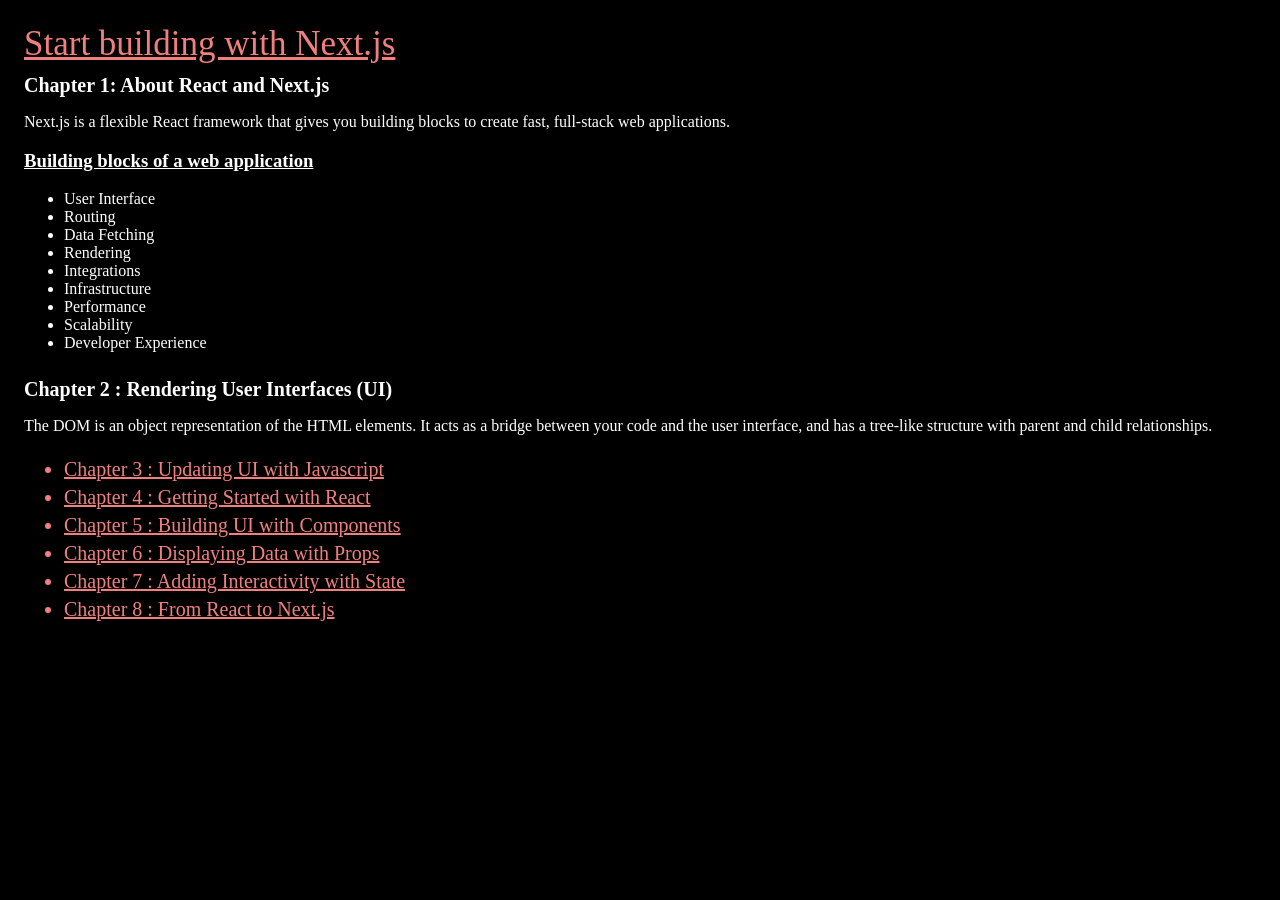
<file: index.html>
<html>

<body style="padding: 1em;">
    <link href="./main.css" rel="stylesheet" />
    <a href="./index.html" class="main-head">Start building with Next.js</a>
    <div class="container">
        <div class="topic">
            Chapter 1: About React and Next.js
        </div>
        <div>
            <p>Next.js is a flexible React framework that gives you building blocks to create fast, full-stack web
                applications.</p>
            <h3 style="text-decoration: underline;">Building blocks of a web application</h3>
            <ul>
                <li>User Interface</li>
                <li>Routing</li>
                <li>Data Fetching</li>
                <li>Rendering </li>
                <li>Integrations </li>
                <li>Infrastructure </li>
                <li>Performance</li>
                <li>Scalability</li>
                <li>Developer Experience</li>
            </ul>
        </div>
    </div>

    <div class="container">
        <div class="topic">Chapter 2 : Rendering User Interfaces (UI)</div>
        <p>The DOM is an object representation of the HTML elements.
            It acts as a bridge between your code and the user interface, and has
            a tree-like structure with parent and child relationships.</p>
    </div>

    <ul class="chapter-head">
        <li>
            <a href="./chapter3.html" class="chapter-head">
                Chapter 3 : Updating UI with Javascript
            </a>
        </li>

        <li>
            <a href="./chapter4.html" class="chapter-head">
                Chapter 4 : Getting Started with React
            </a>
        </li>

        <li>
            <a href="./chapter5.html" class="chapter-head">
                Chapter 5 : Building UI with Components
            </a>
        </li>

        <li>
            <a href="./chapter6.html" class="chapter-head">
                Chapter 6 : Displaying Data with Props
            </a>
        </li>

        <li>
            <a href="./chapter7.html" class="chapter-head">
                Chapter 7 : Adding Interactivity with State
            </a>
        </li>

        <li>
            <a href="./chapter8.html" class="chapter-head">
                Chapter 8 : From React to Next.js
            </a>
        </li>
    </ul>

    
</body>

</html>
</file>
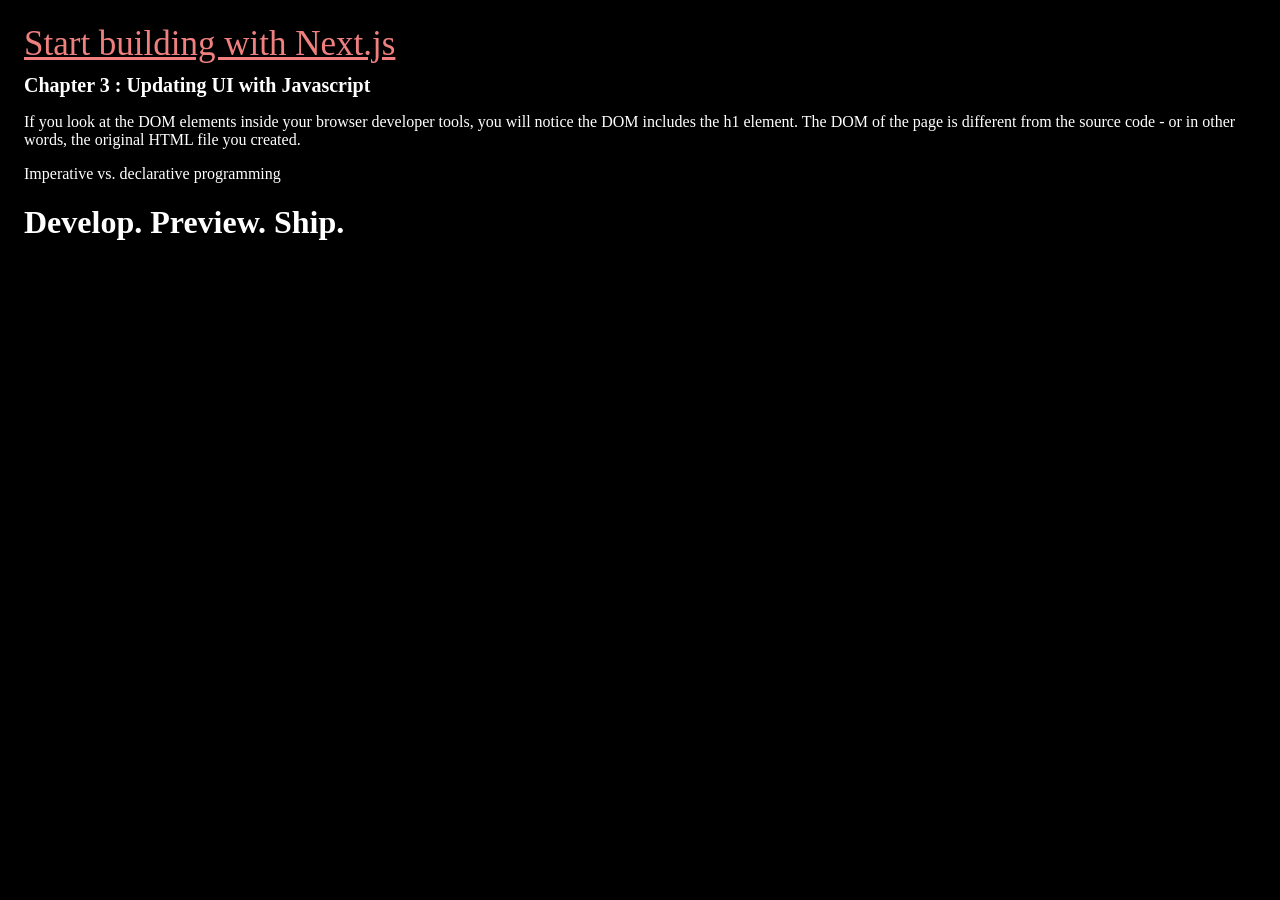
<file: chapter3.html>
<html>

<body style="padding: 1em;">
    <link href="./main.css" rel="stylesheet" />
    <a href="./index.html" class="main-head">Start building with Next.js</a>

    <div class="container">
        <div class="topic">Chapter 3 : Updating UI with Javascript</div>
        <div>
            <p>If you look at the DOM elements inside your browser developer tools, you will notice the DOM includes the
                h1
                element. The DOM of the page is different from the source code -
                or in other words, the original HTML file you created.</p>
            <p>Imperative vs. declarative programming</p>
            <div id="app"></div>
            <script type="text/Javascript">
                const app = document.getElementById('app');
                const header = document.createElement('h1');
                const text = 'Develop. Preview. Ship.';
                const headerContent = document.createTextNode(text);
                header.appendChild(headerContent);
                app.appendChild(header)
            </script>
        </div>
    </div>
</body>

</html>
</file>
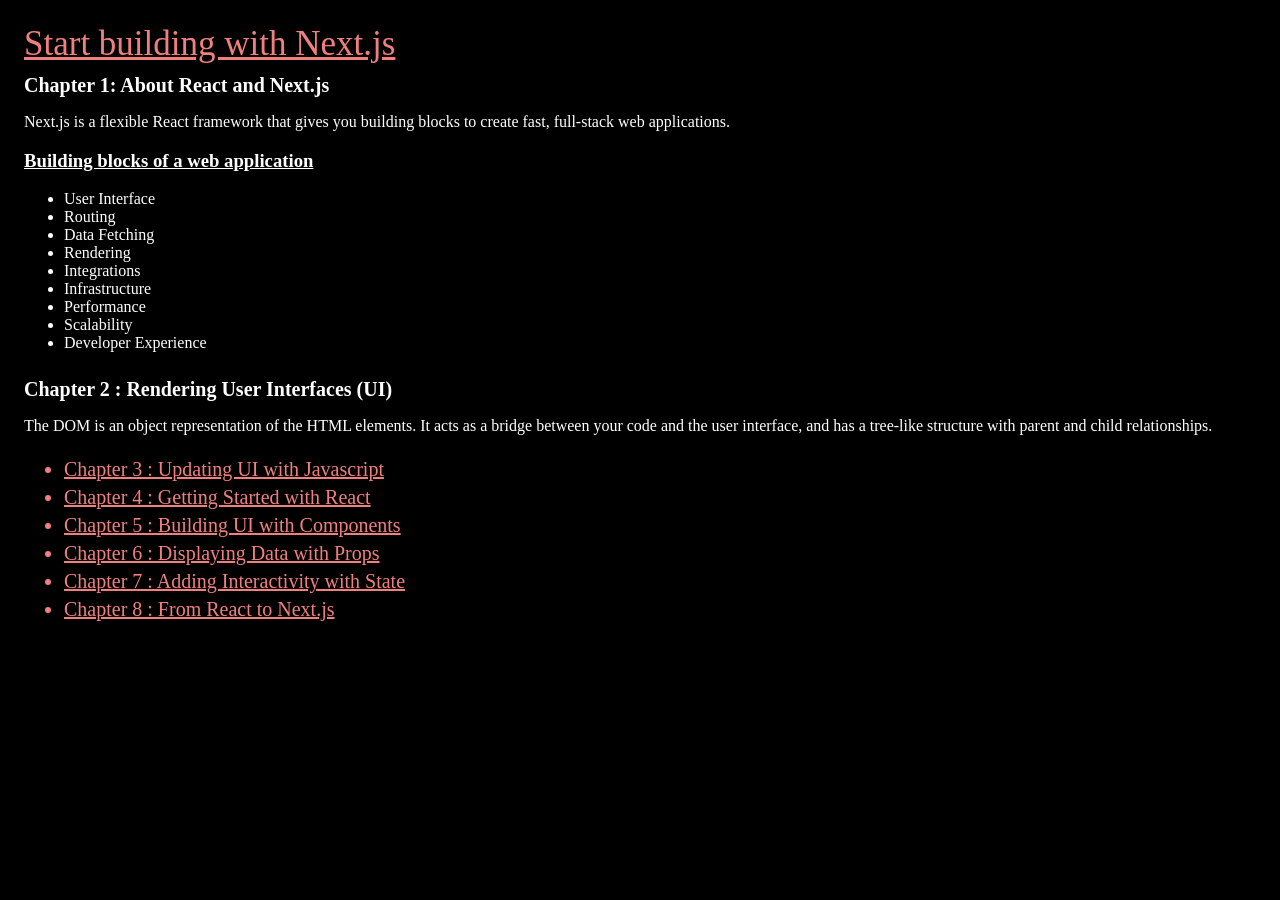
<file: main.html>
<html>

<body style="padding: 1em;">
    <link href="./main.css" rel="stylesheet" />
    <a href="./main.html" class="main-head">Start building with Next.js</a>
    <div class="container">
        <div class="topic">
            Chapter 1: About React and Next.js
        </div>
        <div>
            <p>Next.js is a flexible React framework that gives you building blocks to create fast, full-stack web
                applications.</p>
            <h3 style="text-decoration: underline;">Building blocks of a web application</h3>
            <ul>
                <li>User Interface</li>
                <li>Routing</li>
                <li>Data Fetching</li>
                <li>Rendering </li>
                <li>Integrations </li>
                <li>Infrastructure </li>
                <li>Performance</li>
                <li>Scalability</li>
                <li>Developer Experience</li>
            </ul>
        </div>
    </div>

    <div class="container">
        <div class="topic">Chapter 2 : Rendering User Interfaces (UI)</div>
        <p>The DOM is an object representation of the HTML elements.
            It acts as a bridge between your code and the user interface, and has
            a tree-like structure with parent and child relationships.</p>
    </div>

    <ul class="chapter-head">
        <li>
            <a href="./chapter3.html" class="chapter-head">
                Chapter 3 : Updating UI with Javascript
            </a>
        </li>

        <li>
            <a href="./chapter4.html" class="chapter-head">
                Chapter 4 : Getting Started with React
            </a>
        </li>

        <li>
            <a href="./chapter5.html" class="chapter-head">
                Chapter 5 : Building UI with Components
            </a>
        </li>

        <li>
            <a href="./chapter6.html" class="chapter-head">
                Chapter 6 : Displaying Data with Props
            </a>
        </li>

        <li>
            <a href="./chapter7.html" class="chapter-head">
                Chapter 7 : Adding Interactivity with State
            </a>
        </li>

        <li>
            <a href="./chapter8.html" class="chapter-head">
                Chapter 8 : From React to Next.js
            </a>
        </li>
    </ul>

    
</body>

</html>
</file>
<file: main.css>
body {
    background-color: black;
    color: white;
}

.topic{
    font-size: 20px;
    font-weight: 600;
}

.container {
    padding-top: 10px;
}

.chapter-head {
    font-size: 20px;
    color: lightcoral;
    line-height: 28px;
}

.main-head {
    font-size: 35px;
    color: lightcoral;
}
</file>
